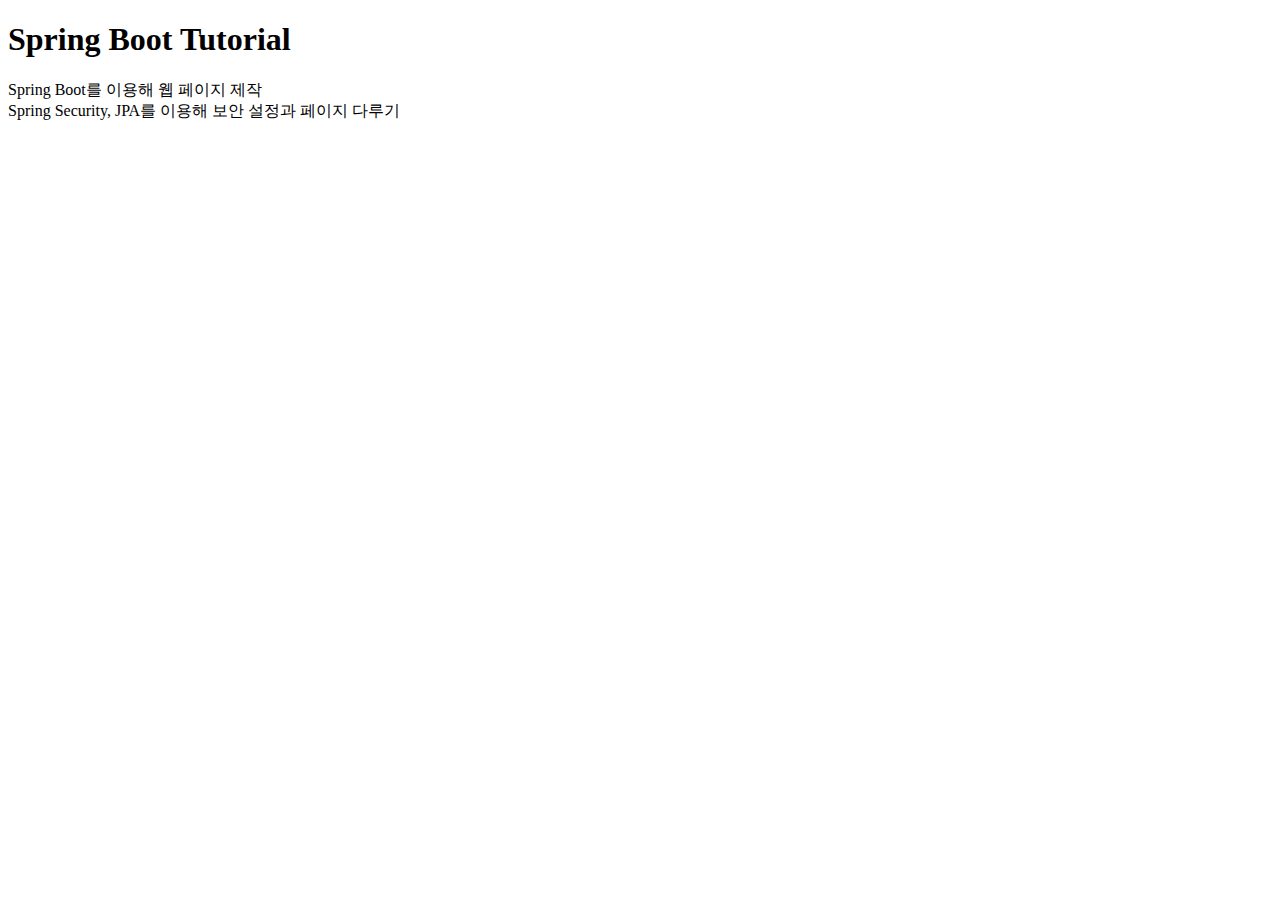
<file: src/main/resources/templates/index.html>
<!doctype html>
<html xmlns:th="http://www.thymeleaf.org">

<head th:replace="fragments/common :: head('Hello, Spring Boot!')">
</head>

<body>
    <nav class="navbar navbar-expand-md navbar-dark bg-dark fixed-top" th:replace="fragments/common :: menu('home')">
    </nav>

    <main role=" main" class="container">
        <div class="starter-template">
            <h1>Spring Boot Tutorial</h1>
            <p class="lead">Spring Boot를 이용해 웹 페이지 제작<br>
                Spring Security, JPA를 이용해 보안 설정과 페이지 다루기</p>
        </div>
    </main>
    <footer th:replace="fragments/common :: footer">
    </footer>
</body>

</html>
</file>
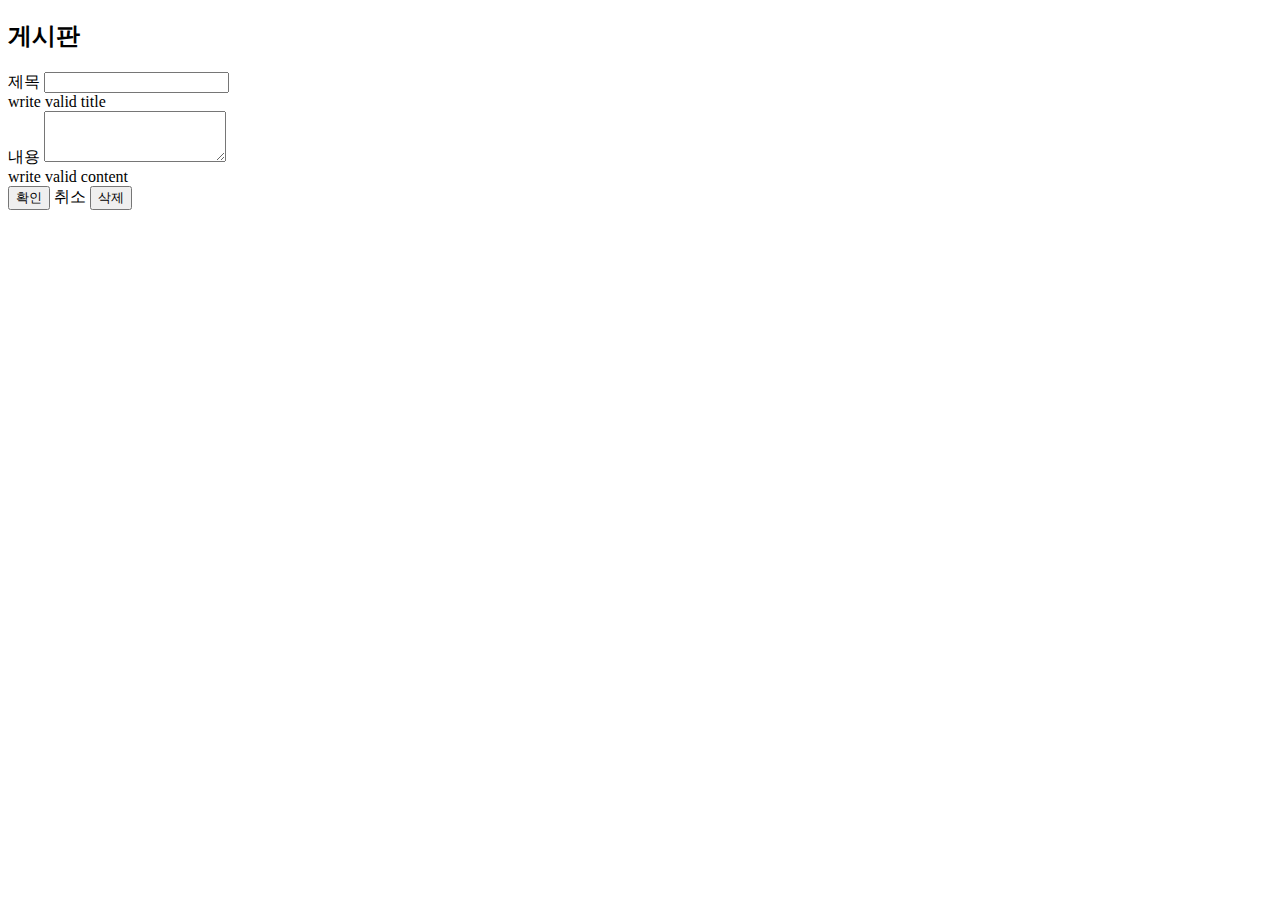
<file: src/main/resources/templates/board/form.html>
<!doctype html>
<html xmlns:th="http://www.thymeleaf.org">

<head th:replace="fragments/common :: head('게시판')">
</head>

<body>
    <nav class="navbar navbar-expand-md navbar-dark bg-dark fixed-top" th:replace="fragments/common :: menu('board')">
    </nav>
    <div class=" container">
        <h2>게시판</h2>
        <form action="#" th:action="@{/board/form}" th:object="${board}" method="post">
            <input type="hidden" th:field="*{id}">
            <div class="form-group">
                <label for="title">제목</label>
                <input type="text" class="form-control" th:classappend="${#fields.hasErrors('title')} ? 'is-invalid'"
                    id="title" th:field="*{title}">
                <div class="invalid-feedback" th:if="${#fields.hasErrors('title')}" th:errors="*{title}">
                    write valid title
                </div>
            </div>
            <div class="form-group">
                <label for="content">내용</label>
                <textarea class="form-control" id="content"
                    th:classappend="${#fields.hasErrors('content')} ? 'is-invalid'" rows="3"
                    th:field="*{content}"></textarea>
                <div class="invalid-feedback" th:if="${#fields.hasErrors('content')}" th:errors="*{content}">
                    write valid content
                </div>
            </div>
            <div class="text-right">
                <div class="text-right">
                    <button type="submit" class="btn btn-primary">확인</button>
                    <a class="btn btn-primary" th:href="@{/board/list}">취소</a>
                    <button type="button" class="btn btn-danger" sec:authorize="hasRole('ROLE_ADMIN')"
                        th:onclick="|deleteBoard(*{id})|">삭제</button>
                </div>
        </form>
    </div>
    <footer th:replace="fragments/common :: footer">
    </footer>
    <script>
        function deleteBoard(id) {
            $.ajax({
                url: '/api/boards/' + id,
                type: 'DELETE',
                success: function (result) {
                    alert('delete confirm');
                    window.location.href = '/board/list';
                }
            });
        }
    </script>
</body>

</html>
</file>
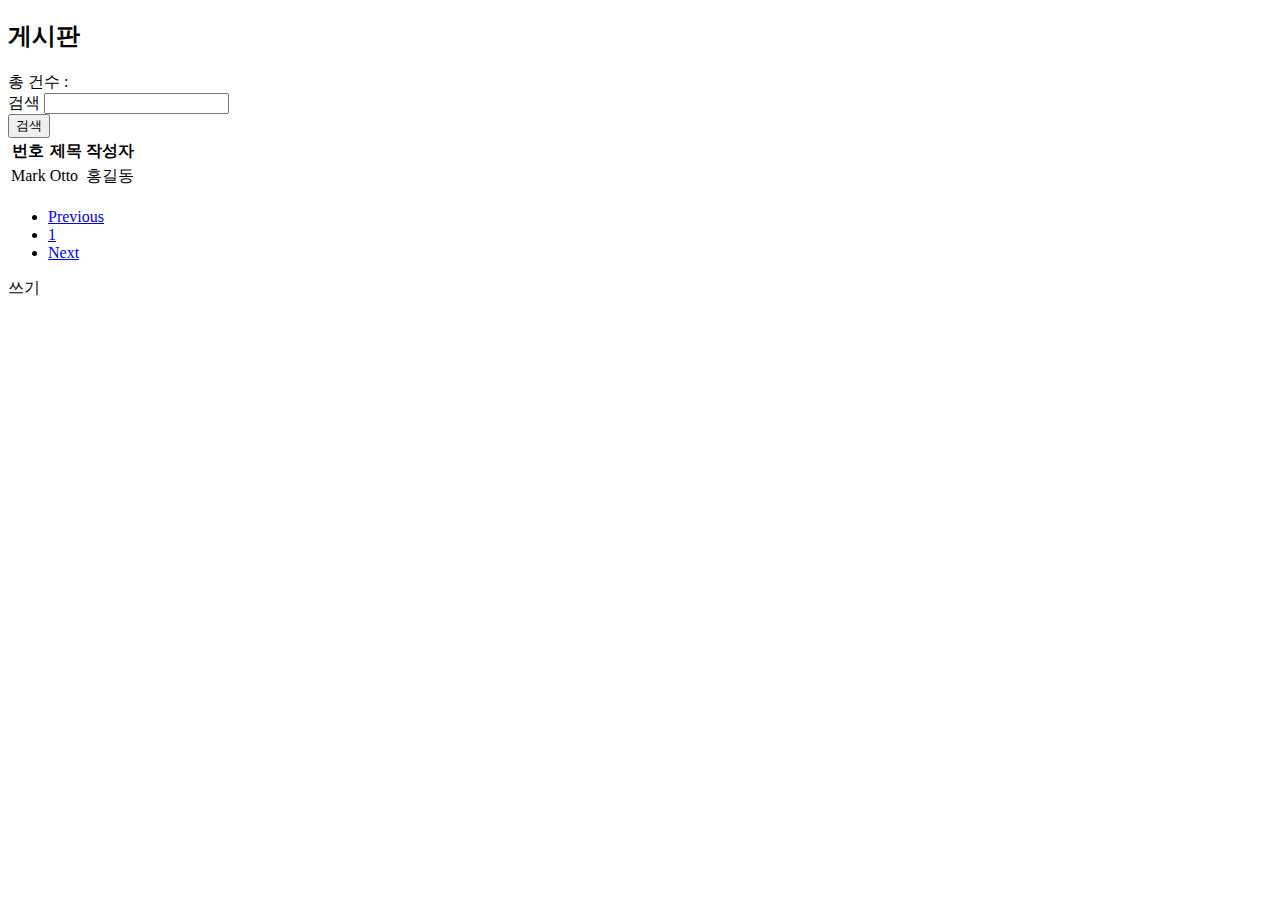
<file: src/main/resources/templates/board/list.html>
<!doctype html>
<html xmlns:th="http://www.thymeleaf.org">

<head th:replace="fragments/common :: head('게시판')">
</head>

<body>
    <nav class="navbar navbar-expand-md navbar-dark bg-dark fixed-top" th:replace="fragments/common :: menu('board')">
    </nav>
    <div class=" container">
        <h2>게시판</h2>
        <div>총 건수 : <span th:text="${boards.totalElements}"></span></div>
        <form class="form-inline d-flex justify-content-end" method="GET" th:action="@{/board/list}">
            <div class="form-group mx-sm-3 mb-2">
                <label for="searchText" class="sr-only">검색</label>
                <input type="text" class="form-control" id="searchText" name="searchText"
                    th:value="${param.searchText}">
            </div>
            <button type="submit" class="btn btn-light mb-2">검색</button>
        </form>
        <table class="table table-striped">
            <thead>
                <tr>
                    <th scope="col">번호</th>
                    <th scope="col">제목</th>
                    <th scope="col">작성자</th>
                </tr>
            </thead>
            <tbody>
                <tr th:each="board : ${boards}">
                    <td th:text="${board.id}">Mark</td>
                    <td><a th:text="${board.title}" th:href="@{/board/form(id=${board.id})}">Otto</a></td>
                    <td th:text="${board.user.username}">홍길동</td>
                <tr>
            </tbody>
        </table>
        <nav aria-label="Page navigation example">
            <ul class="pagination justify-content-center">
                <li class="page-item" th:classappend="${1 == boards.pageable.pageNumber + 1} ? 'disabled'">
                    <a class="page-link" href="#"
                        th:href="@{/board/list(page=${boards.pageable.pageNumber - 1}, searchText=${param.searchText})}"
                        tabindex="-1" aria-disabled="true">Previous</a>
                </li>
                <li class="page-item" th:classappend="${i == boards.pageable.pageNumber + 1} ? 'disabled'"
                    th:each="i : ${#numbers.sequence(startPage, endPage)}">
                    <a class="page-link" href="#"
                        th:href="@{/board/list(page=${i - 1}, searchText=${param.searchText})}" th:text="${i}">1</a>
                </li>
                <li class="page-item"
                    th:classappend="${boards.totalPages == boards.pageable.pageNumber + 1} ? 'disabled'">
                    <a class="page-link" href="#"
                        th:href="@{/board/list(page=${boards.pageable.pageNumber + 1}, searchText=${param.searchText})}">Next</a>
                </li>
            </ul>
        </nav>
        <div class="text-right">
            <a type="button" class="btn btn-primary" th:href="@{/board/form}">쓰기</a>
        </div>
    </div>
    <footer th:replace="fragments/common :: footer">
    </footer>
</body>

</html>
</file>
